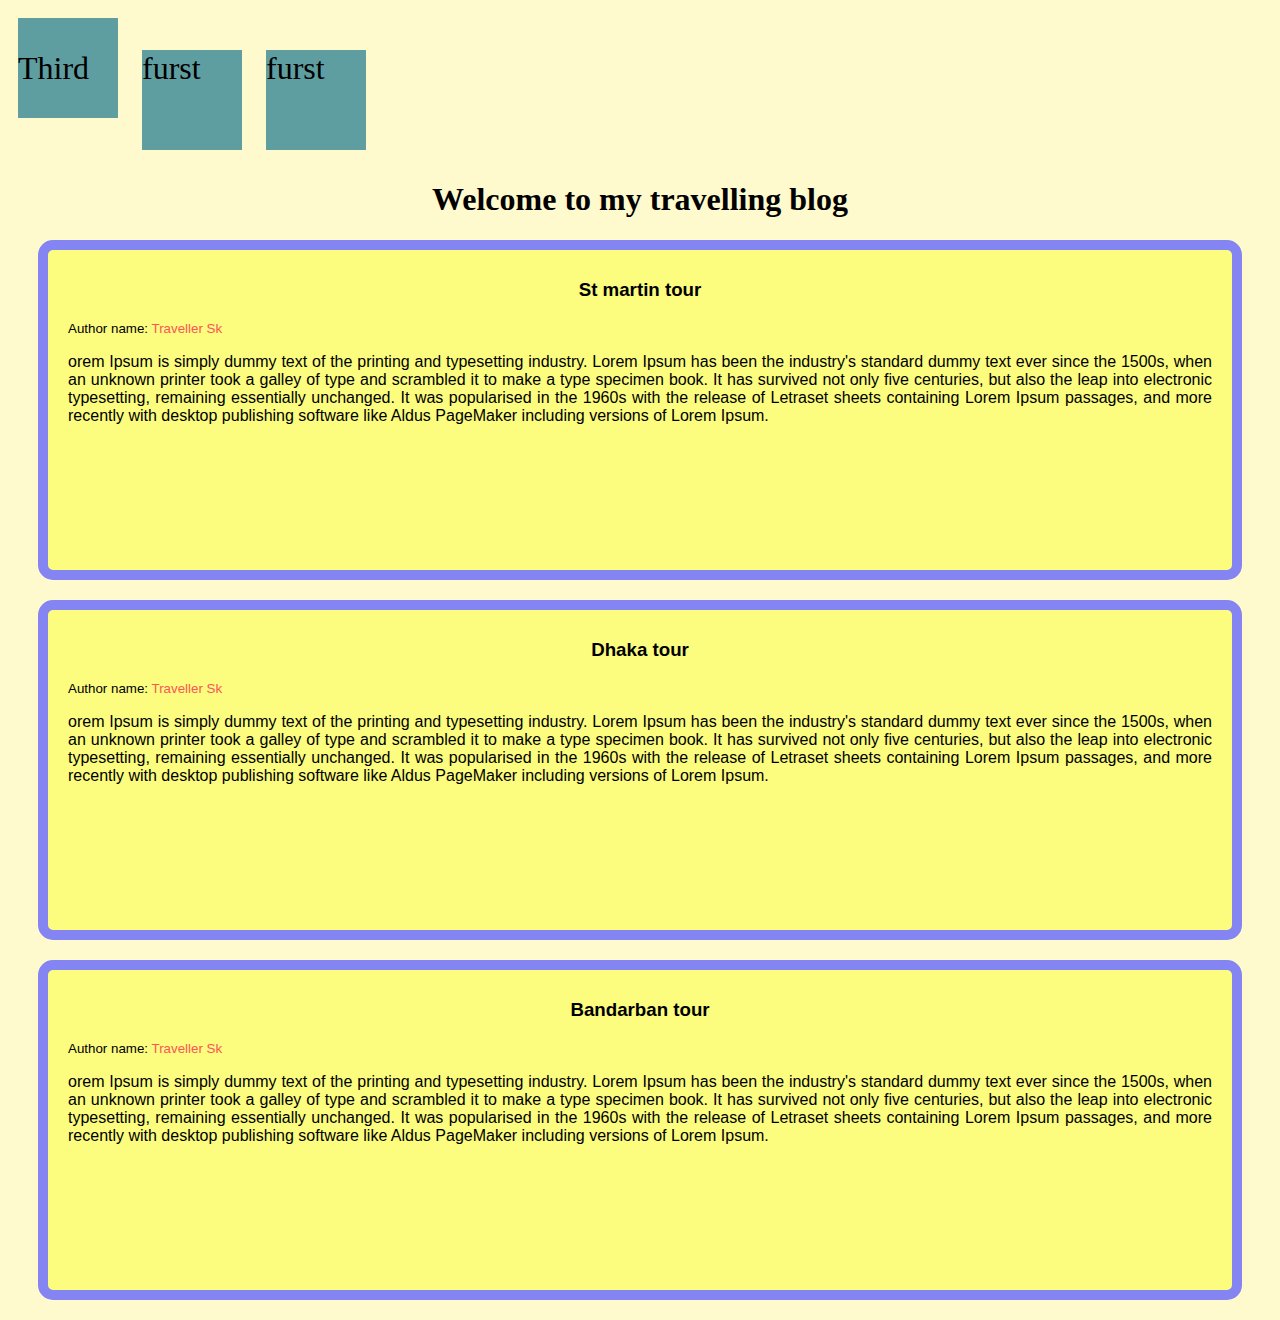
<file: my_blog.html>
<!DOCTYPE html>
<html lang="en">
<head>
    <meta charset="UTF-8">
    <meta http-equiv="X-UA-Compatible" content="IE=edge">
    <meta name="viewport" content="width=device-width, initial-scale=1.0">
    <title>My Travelling Blog</title>

    <style>
        body{
            background-color:lemonchiffon;
        }
        h1{
            text-align: center;
            font-family: Verdana;
            font-size: 2em;
        }
        .tour{
            background-color:rgb(252, 252, 127);
            border: 10px solid rgb(132, 132, 243);
            border-radius: 15px;
            margin: 20px 30px;
            text-align: justify;
            padding: 10px 20px;
            font-family: Verdana, Geneva, Tahoma, sans-serif;
            height: 300px;
        }
        .writter_name{
            color:rgb(250, 86, 86);
            text-align: center;
        }
        .place_name{
            text-align: center;
        }
        .first{
            height: 100px;
            width: 100px;
            background-color:cadetblue;
            display: inline-block;
            font-size: 2em;
            margin: 10px;
        }
        #try{
            text-align: center
        }
    </style>
</head>
<body>
    <div class="first">
        <p><span id="try">Third</span></p>
        
    </div>
    <div class="first">
        <span>furst</span>
    </div>
    <div class="first">
        <span>furst</span>
    </div>
    <h1>Welcome to my travelling blog</h1>
    <div class="tour">
        <h3 class="place_name">St martin tour</h3>
        <small>Author name: <span class="writter_name">Traveller Sk</span> </small>
        <p>orem Ipsum is simply dummy text of the printing and typesetting industry. Lorem Ipsum has been the industry's standard dummy text ever since the 1500s, when an unknown printer took a galley of type and scrambled it to make a type specimen book. It has survived not only five centuries, but also the leap into electronic typesetting, remaining essentially unchanged. It was popularised in the 1960s with the release of Letraset sheets containing Lorem Ipsum passages, and more recently with desktop publishing software like Aldus PageMaker including versions of Lorem Ipsum.</p>
    </div>
    <div class="tour">
        <h3 class="place_name">Dhaka tour</h3>
        <small>Author name: <span class="writter_name">Traveller Sk</small>
        <p>orem Ipsum is simply dummy text of the printing and typesetting industry. Lorem Ipsum has been the industry's standard dummy text ever since the 1500s, when an unknown printer took a galley of type and scrambled it to make a type specimen book. It has survived not only five centuries, but also the leap into electronic typesetting, remaining essentially unchanged. It was popularised in the 1960s with the release of Letraset sheets containing Lorem Ipsum passages, and more recently with desktop publishing software like Aldus PageMaker including versions of Lorem Ipsum.</p>
    </div>
    <div class="tour">
        <h3 class="place_name">Bandarban tour</h3>
        <small>Author name: <span class="writter_name">Traveller Sk</small>
        <p>orem Ipsum is simply dummy text of the printing and typesetting industry. Lorem Ipsum has been the industry's standard dummy text ever since the 1500s, when an unknown printer took a galley of type and scrambled it to make a type specimen book. It has survived not only five centuries, but also the leap into electronic typesetting, remaining essentially unchanged. It was popularised in the 1960s with the release of Letraset sheets containing Lorem Ipsum passages, and more recently with desktop publishing software like Aldus PageMaker including versions of Lorem Ipsum.</p>
    </div>

</body>
</html>
</file>
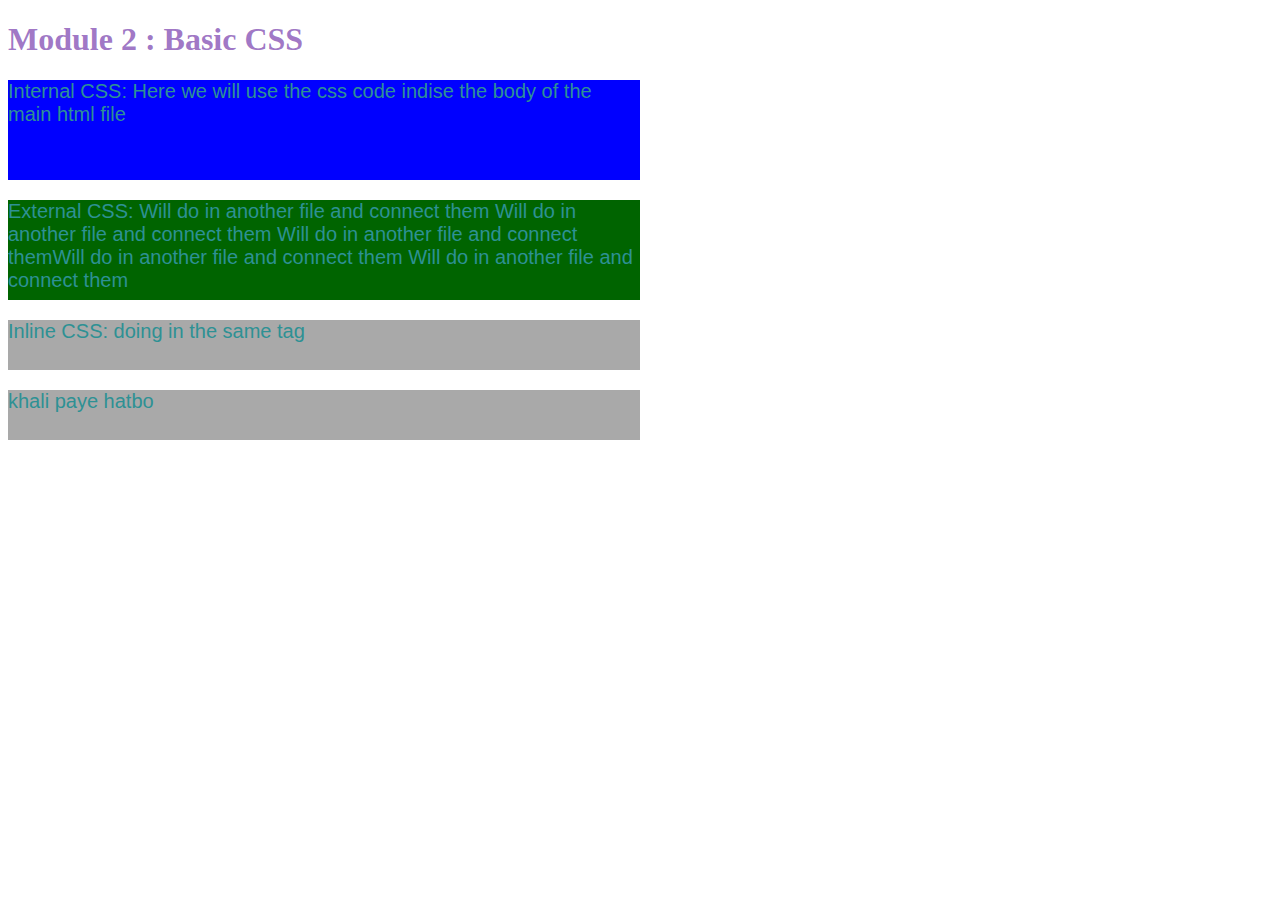
<file: pretty-css.html>
<!DOCTYPE html>
<html lang="en">
<head>
    <meta charset="UTF-8">
    <meta http-equiv="X-UA-Compatible" content="IE=edge">
    <meta name="viewport" content="width=device-width, initial-scale=1.0">
    <title>Document</title>
    <link rel="shortcut icon" href="fav.jpg" type="image/x-icon">
    <style>
        h1{
            color:rgba(97, 29, 160, 0.616)
        }
        p{
            color:rgb(46, 145, 148);
            background-color:darkgray;
            height: 50px;
            width: 50%;
            font-size: 20px;
            font-family: sans-serif;
        }
        #ctg{
            background-color:darkgreen;
        }
        .bandartila{
            background-color: green;
            height: 100px;
        }
        .mkt{
            background-color:rgb(68, 0, 100);
        }
        #dhaka{
            background-color:blue;
        }



    </style>
</head>
<body>
    <h1>Module 2 : Basic CSS</h1>
    <p id="dhaka" class="bandartila new_mouring" >Internal CSS: Here we will use the css code indise the body of the main html file</p>
    <p id="ctg" class="bandartila mkt" >External CSS: Will do in another file and connect them Will do in another file and connect them Will do in another file and connect themWill do in another file and connect them Will do in another file and connect them</p>
    <p>Inline CSS: doing in the same tag</p>
    <p>khali paye hatbo</p>
</body>
</html>
</file>
